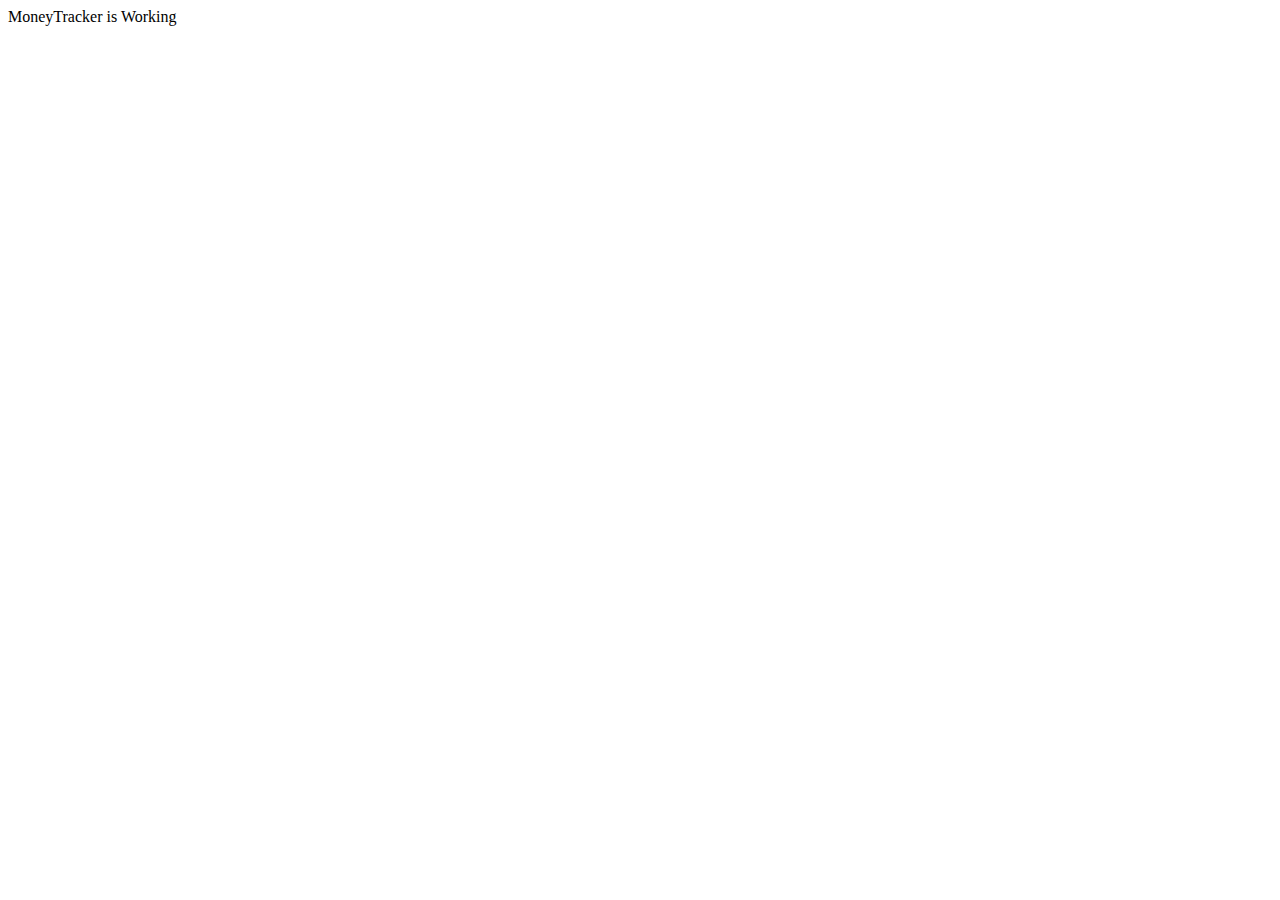
<file: moneytracker/moneytracker/templates/moneytracker/body.html>
<body>
  <div class='jumbotron bkg-grey'>
    <i class='fa fa-3x fa-check-square-o'></i>
    <span class='h1 strong'>
      MoneyTracker <i class='h1 glyphicon glyphicon-usd'></i> is Working
    </span>
    <!-- <i class='fa fa-5x fa-exclamation'></i> -->
  </div>
</body>
</file>
